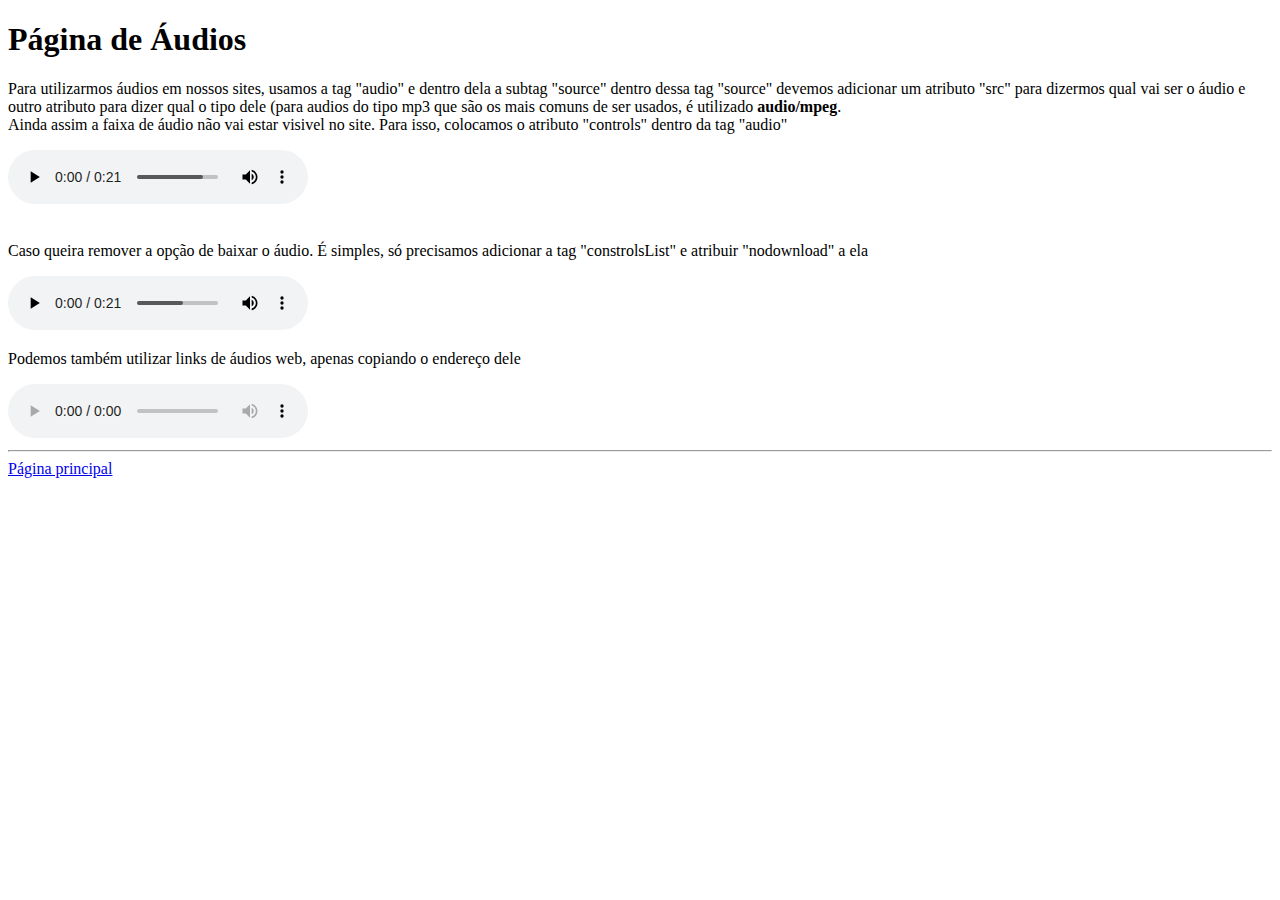
<file: audio.html>
<!DOCTYPE html>
<html lang="pt-br">

<head>
    <meta charset="UTF-8">
    <meta http-equiv="X-UA-Compatible" content="IE=edge">
    <meta name="viewport" content="width=device-width, initial-scale=1.0">
    <title>Audio</title>
</head>

<body>
    <h1>Página de Áudios</h1>
    <p>Para utilizarmos áudios em nossos sites, usamos a tag "audio" e dentro dela a subtag "source" dentro dessa tag
        "source" devemos adicionar um atributo "src" para dizermos qual vai ser o áudio e outro atributo para dizer qual
        o tipo dele (para audios do tipo mp3 que são os mais comuns de ser usados, é utilizado <b>audio/mpeg</b>.
        <br>Ainda assim a faixa de áudio não vai estar visivel no site. Para isso, colocamos o atributo "controls"
        dentro da tag "audio"
    </p>

    <audio controls>
        <source src="audio/passion_fruit_punch-rick_dickert_CLIP.mp3" type="audio/mpeg">
    </audio>
    <br><br>

    <p>Caso queira remover a opção de baixar o áudio. É simples, só precisamos adicionar a tag "constrolsList" e
        atribuir "nodownload" a ela</p>
    <audio controls controlsList="nodownload">
        <source src="audio/passion_fruit_punch-rick_dickert_CLIP.mp3" type="audio/mpeg">
    </audio>

    <p>Podemos também utilizar links de áudios web, apenas copiando o endereço dele</p>
    <audio controls>
        <source src="https://www.soundhelix.com/examples/mp3/SoundHelix-Song-1.mp3" type="audio/mpeg">
    </audio>

    <hr>
    <a href="index.html">Página principal</a>
</body>

</html>
</file>
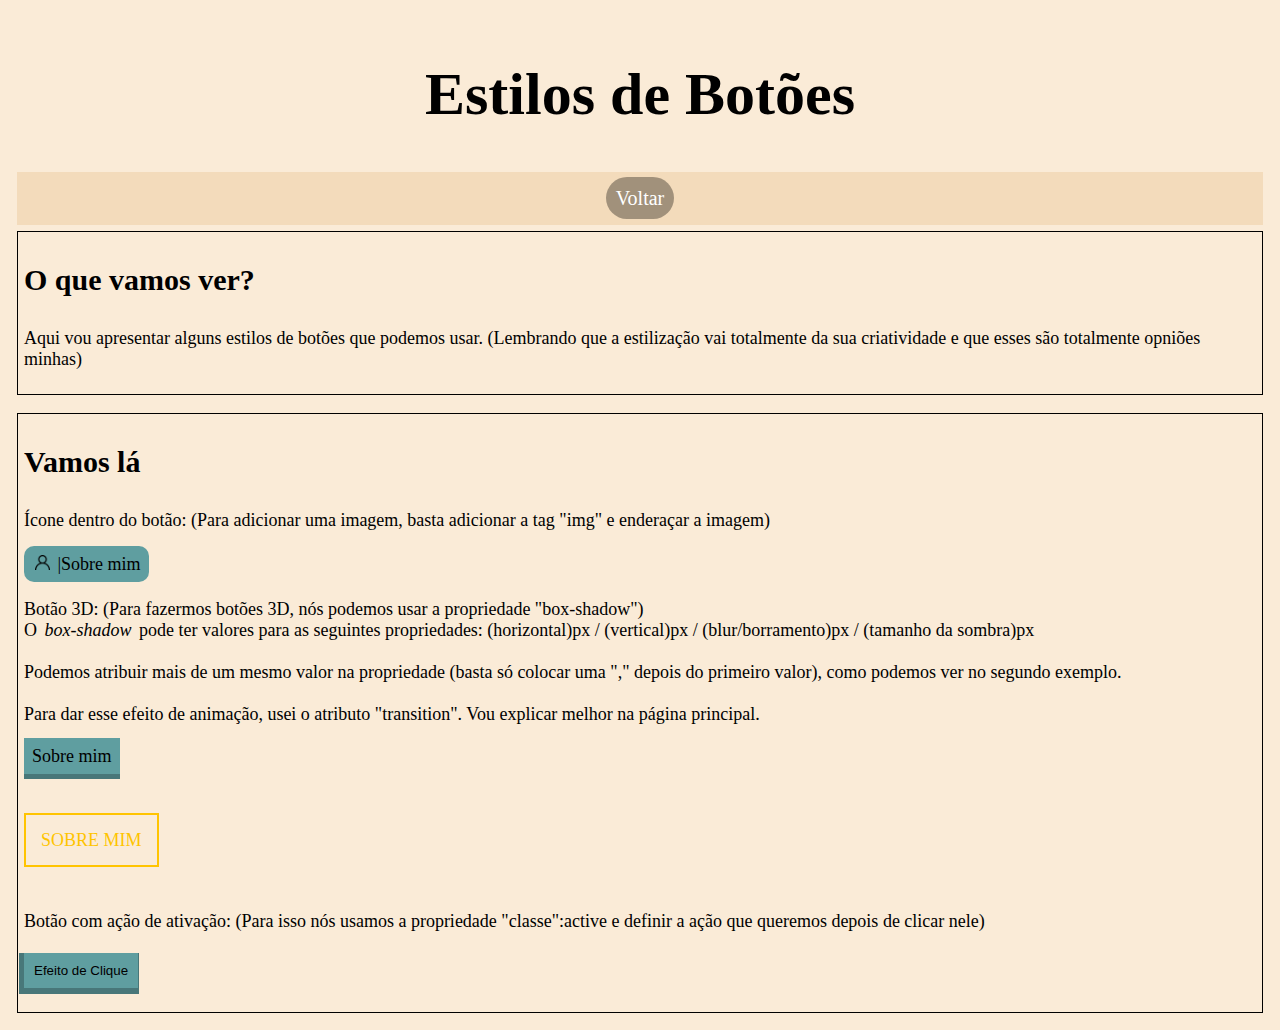
<file: botoes-styles.html>
<!DOCTYPE html>
<html lang="pt-br">

<head>
    <meta charset="UTF-8">
    <meta http-equiv="X-UA-Compatible" content="IE=edge">
    <meta name="viewport" content="width=device-width, initial-scale=1.0">
    <title>Estilos de Botões</title>
    <link rel="stylesheet" href="css/estilo-botoes.css">

</head>

<body>
    <!--TÍTULO-->
    <header>
        <h1 class="center">Estilos de Botões</h1>

        <!--NAVEGADOR-->
        <nav class="center">
            <a href="css.html" class="botao-comum">Voltar</a>
        </nav>
    </header>

    <!--CORPO-->
    <div>
        <article class="borda">
            <h2>O que vamos ver?</h2>
            <p>
                Aqui vou apresentar alguns estilos de botões que podemos usar. (Lembrando que a estilização vai
                totalmente da sua criatividade e que esses são totalmente opniões minhas)
            </p>
        </article>

        <br>

        <article class="borda">
            <h2>Vamos lá</h2>
            <p>
                Ícone dentro do botão: (Para adicionar uma imagem, basta adicionar a tag "img" e enderaçar a
                imagem)<br><br>

                <a href="sobre.html" class="botao_imagem">
                    <img src="imagens/user.png" width="15px" style="margin-bottom: -3px;"> |Sobre mim
                </a>

            </p>

            <p>
                Botão 3D: (Para fazermos botões 3D, nós podemos usar a propriedade "box-shadow")<br>
                O <i>box-shadow</i> pode ter valores para as seguintes propriedades: (horizontal)px / (vertical)px /
                (blur/borramento)px / (tamanho da sombra)px<br><br>

                Podemos atribuir mais de um mesmo valor na propriedade (basta só colocar uma "," depois do primeiro
                valor), como podemos ver no segundo exemplo. <br><br>

                Para dar esse efeito de animação, usei o atributo "transition". Vou explicar melhor na página principal.

                <br><br>

                <a href="sobre.html" class="botao_3d">Sobre mim</a>
                <br><br><br><br>
                <a href="sobre.html" class="botao_3d_2">Sobre mim</a>
            </p>

            <br>

            <p>
                Botão com ação de ativação: (Para isso nós usamos a propriedade "classe":active e definir a ação que
                queremos depois de clicar nele)<br><br>

                <button class="botao_active">Efeito de Clique</button>
            </p>

        </article>
    </div>

</body>

</html>
</file>
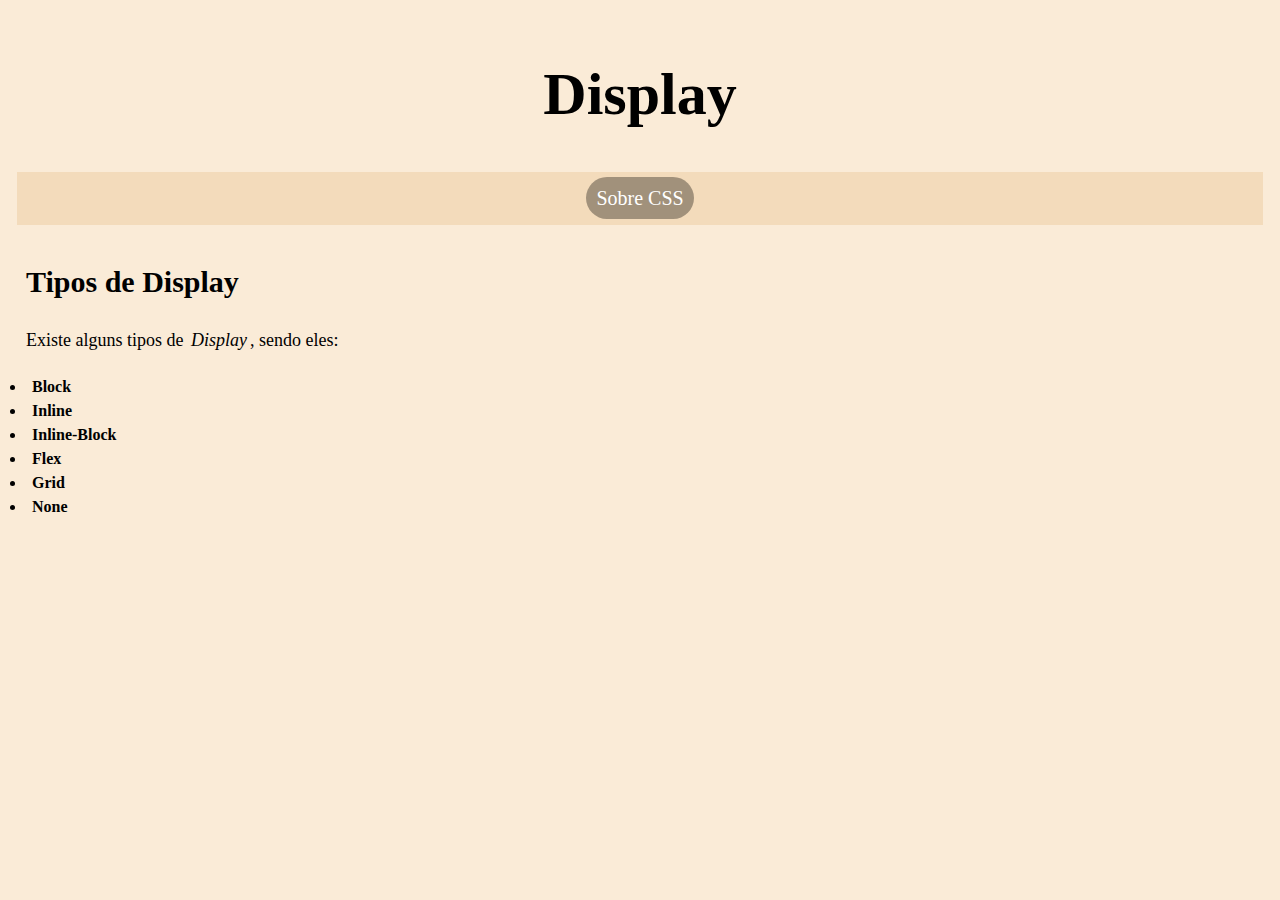
<file: display.html>
<!DOCTYPE html>
<html lang="pt-br">

<head>
    <meta charset="UTF-8">
    <meta http-equiv="X-UA-Compatible" content="IE=edge">
    <meta name="viewport" content="width=device-width, initial-scale=1.0">
    <title>Display</title>
    <link rel="stylesheet" href="css/display.css">

</head>

<body>
    <header>
        <h1 class="center">Display</h1>

        <nav class="nav">
            <a href="css.html" class="botao-comum">Sobre CSS</a>
        </nav>
    </header>

    <div>
        <article>
            <section>
                <h2>Tipos de Display</h2>
                <p>
                    Existe alguns tipos de <i>Display</i>, sendo eles:

                <ul>
                    <li><b>Block</b></li>
                    <li><b>Inline</b></li>
                    <li><b>Inline-Block</b></li>
                    <li><b>Flex</b></li>
                    <li><b>Grid</b></li>
                    <li><b>None</b></li>
                </ul>
                </p>
            </section>
        </article>
    </div>
</body>

</html>
</file>
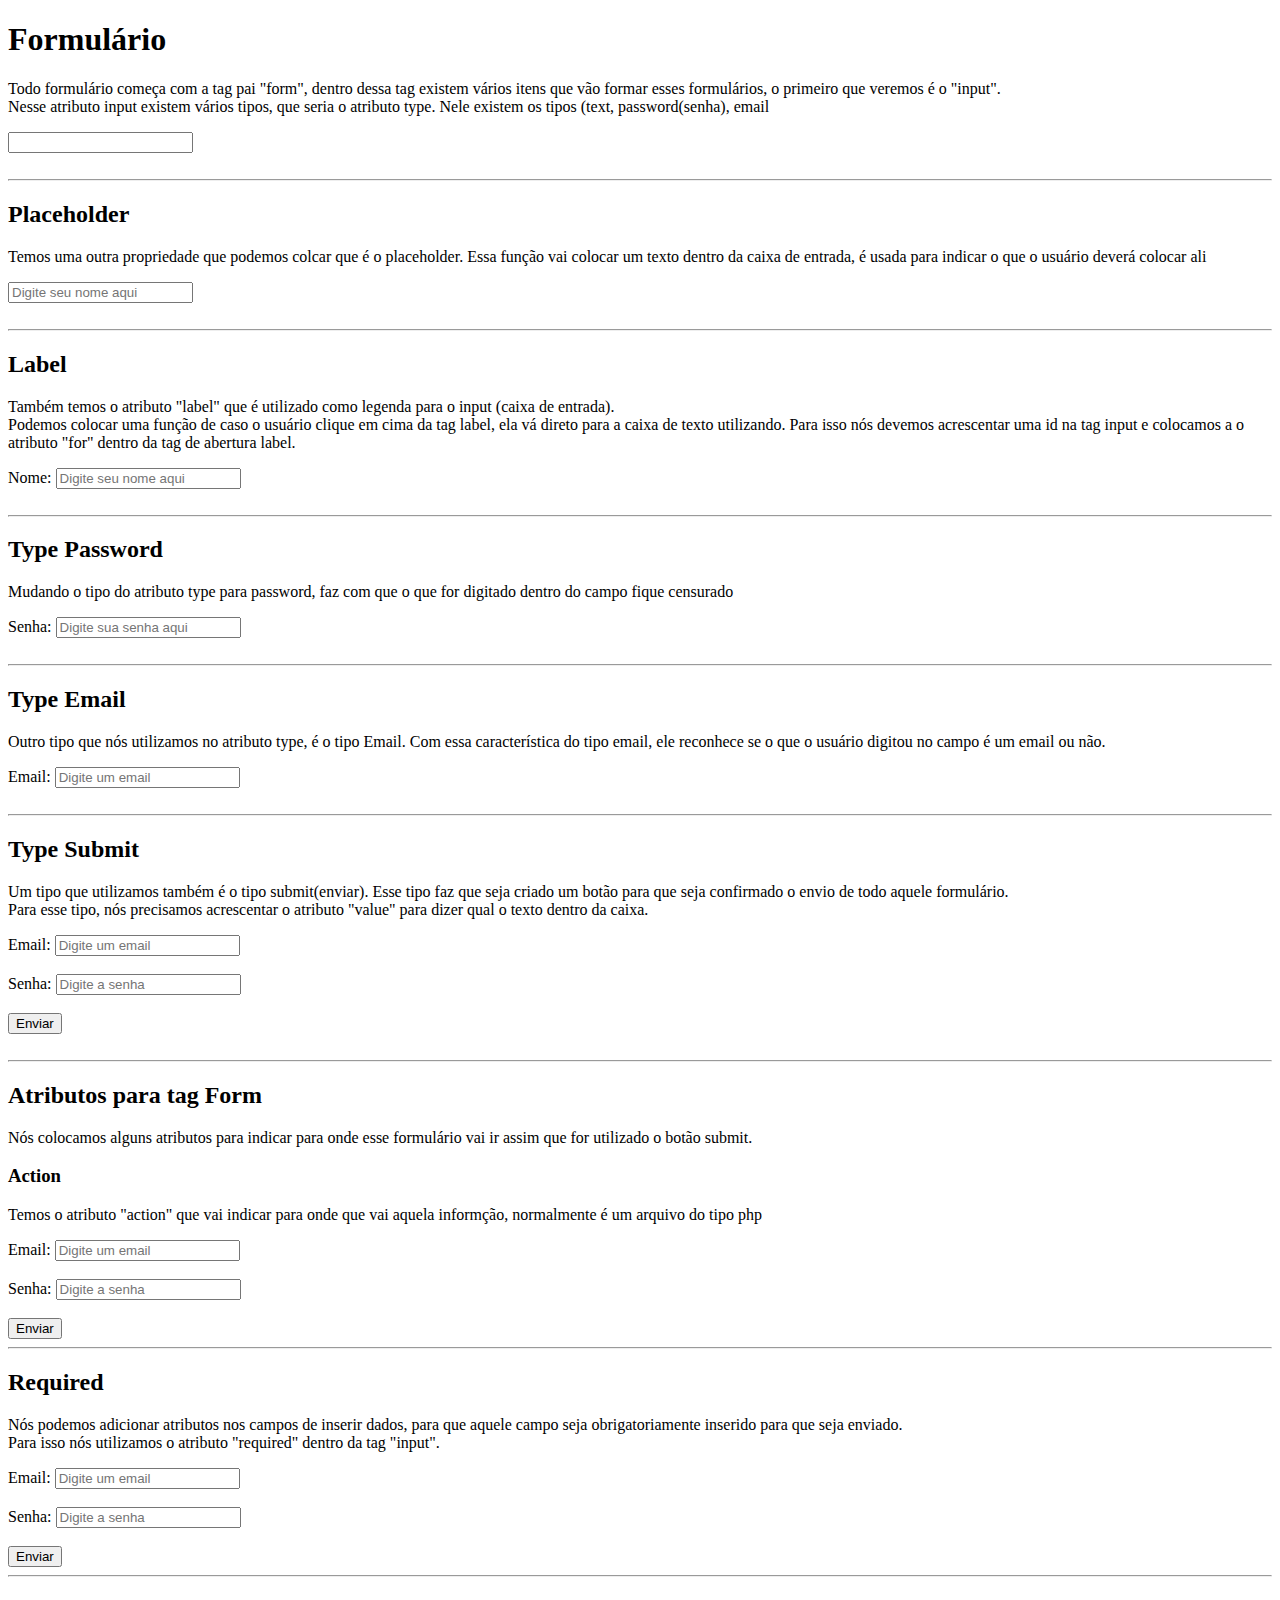
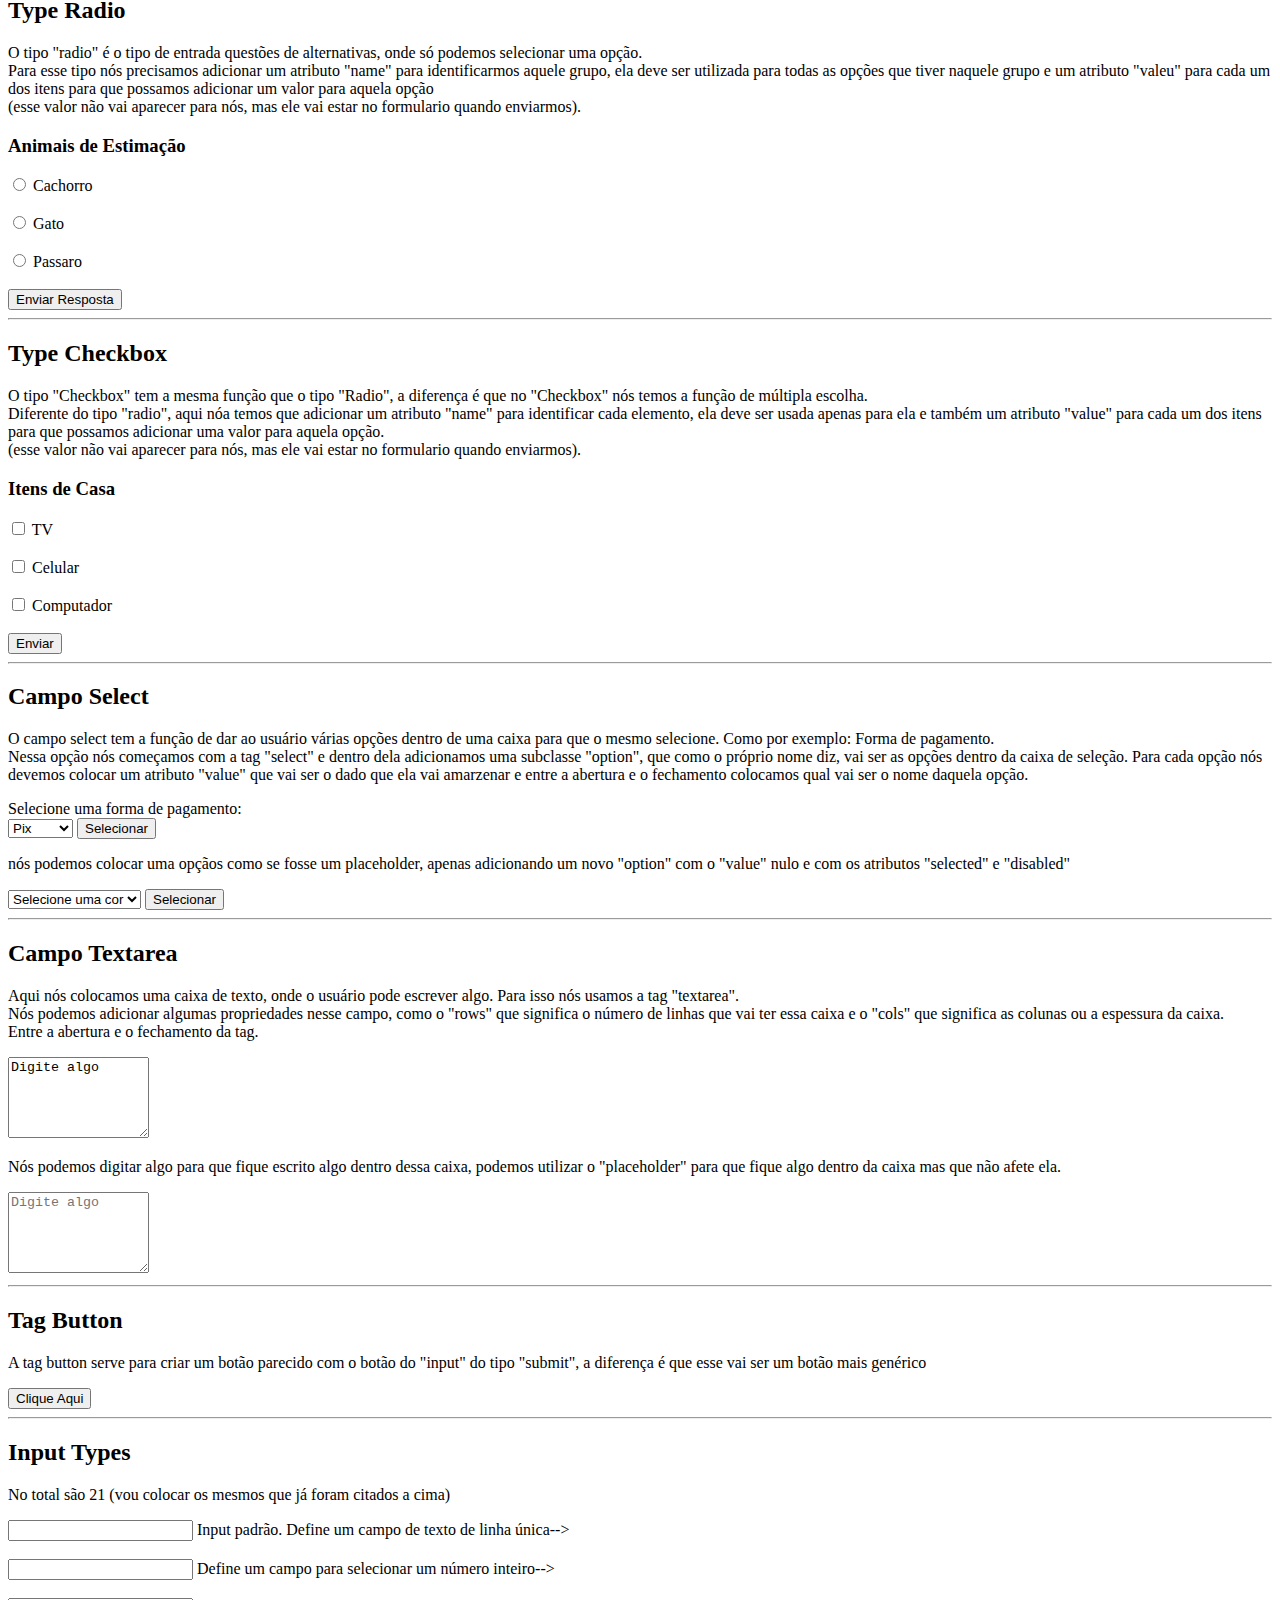
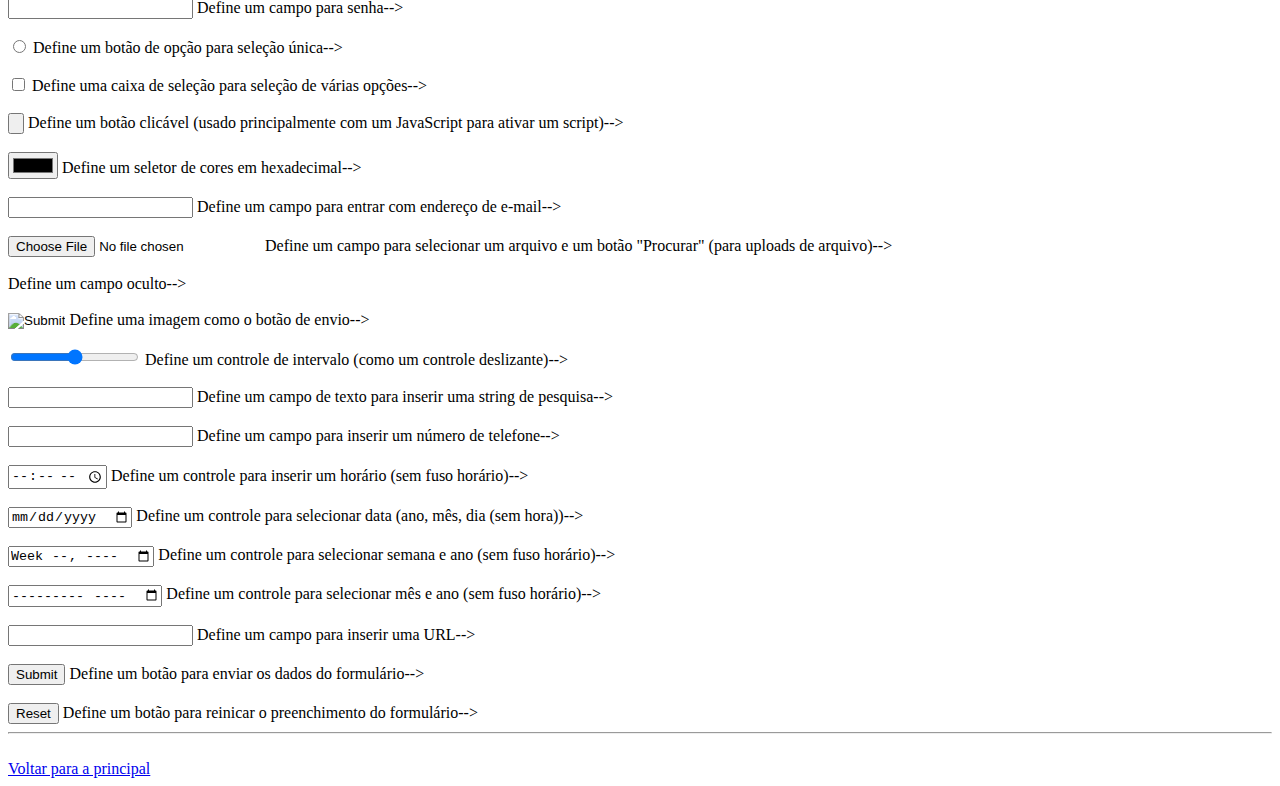
<file: formulario.html>
<!DOCTYPE html>
<html lang="pt-br">

<head>
    <meta charset="UTF-8">
    <meta http-equiv="X-UA-Compatible" content="IE=edge">
    <meta name="viewport" content="width=device-width, initial-scale=1.0">
    <title>Formulário</title>
</head>

<body>
    <h1>Formulário</h1>

    <p>Todo formulário começa com a tag pai "form", dentro dessa tag existem vários itens que vão formar esses
        formulários, o primeiro que veremos é o "input".<br>Nesse atributo input existem vários tipos, que seria o
        atributo type. Nele existem os tipos (text, password(senha), email </p>
    <form>
        <input type="text">
    </form><br>

    <hr>

    <h2>Placeholder</h2>
    <p>Temos uma outra propriedade que podemos colcar que é o placeholder. Essa função vai colocar um texto dentro da
        caixa de entrada, é usada para indicar o que o usuário deverá colocar ali</p>
    <form>
        <input type="text" placeholder="Digite seu nome aqui">
    </form><br>

    <hr>

    <h2>Label</h2>
    <p>Também temos o atributo "label" que é utilizado como legenda para o input (caixa de entrada).<br>Podemos colocar
        uma função de caso o usuário clique em cima da tag label, ela vá direto para a caixa de texto utilizando. Para
        isso nós devemos acrescentar uma id na tag input e colocamos a o atributo "for" dentro da tag de abertura label.
    </p>
    <form>
        <label for="nome">Nome:</label>
        <input type="text" placeholder="Digite seu nome aqui" id="nome">
    </form><br>

    <hr>

    <h2>Type Password</h2>
    <p>Mudando o tipo do atributo type para password, faz com que o que for digitado dentro do campo fique censurado</p>
    <form>
        <label for="senha">Senha:</label>
        <input type="password" id="senha" placeholder="Digite sua senha aqui">
    </form><br>

    <hr>

    <h2>Type Email</h2>
    <p>Outro tipo que nós utilizamos no atributo type, é o tipo Email. Com essa característica do tipo email, ele
        reconhece se o que o usuário digitou no campo é um email ou não.</p>
    <form>
        <label for="email">Email:</label>
        <input type="email" id="email" placeholder="Digite um email">
    </form><br>

    <hr>

    <h2>Type Submit</h2>
    <p>Um tipo que utilizamos também é o tipo submit(enviar). Esse tipo faz que seja criado um botão para que seja
        confirmado o envio de todo aquele formulário.<br>Para esse tipo, nós precisamos acrescentar o atributo "value"
        para dizer qual o texto dentro da caixa.
    </p>
    <form>
        <label for="email_2">Email:</label>
        <input type="email" id="email_2" placeholder="Digite um email"><br><br>

        <label for="senha_2">Senha:</label>
        <input type="password" id="senha_2" placeholder="Digite a senha"><br><br>
        <input type="submit" value="Enviar">
    </form>
    <br>
    <hr>

    <h2>Atributos para tag Form</h2>
    <p>Nós colocamos alguns atributos para indicar para onde esse formulário vai ir assim que for utilizado o botão
        submit.<br></p>

    <h3>Action</h3>
    <p>Temos o atributo "action" que vai indicar para onde que vai aquela informção, normalmente é um arquivo do tipo
        php</p>

    <form action="arquivo.php">
        <label for="email_2">Email:</label>
        <input type="email" id="email_2" placeholder="Digite um email"><br><br>

        <label for="senha_2">Senha:</label>
        <input type="password" id="senha_2" placeholder="Digite a senha"><br><br>
        <input type="submit" value="Enviar">
    </form>
    <hr>
    <!--CAMPOS REQUIRED-->
    <h2>Required</h2>
    <p>Nós podemos adicionar atributos nos campos de inserir dados, para que aquele campo seja obrigatoriamente inserido
        para que seja enviado.<br>Para isso nós utilizamos o atributo "required" dentro da tag "input".</p>

    <form action="arquivo.php">
        <label for="email_required">Email:</label>
        <input type="email" id="email_required" placeholder="Digite um email" required><br><br>

        <label for="senha_required">Senha:</label>
        <input type="password" id="senha_required" placeholder="Digite a senha" required><br><br>
        <input type="submit" value="Enviar">
    </form>

    <hr>
    <!--RADIO-->
    <h2>Type Radio</h2>
    <p>O tipo "radio" é o tipo de entrada questões de alternativas, onde só podemos selecionar uma opção.<br>Para esse
        tipo nós precisamos adicionar um atributo "name" para identificarmos aquele grupo, ela deve ser utilizada para
        todas as opções que tiver naquele grupo e um atributo "valeu" para cada um dos itens para que possamos adicionar
        um valor para aquela opção<br>(esse valor não vai aparecer para nós, mas ele vai estar no formulario quando
        enviarmos).</p>

    <h3>Animais de Estimação</h3>
    <form action="">
        <input type="radio" name="animal" id="dog" value="Cachorro">
        <label for="dog">Cachorro</label>
        <br><br>
        <input type="radio" name="animal" id="cat" value="Gato">
        <label for="cat">Gato</label>
        <br><br>
        <input type="radio" name="animal" id="bird" value="Passaro">
        <label for="bird">Passaro</label>
        <br><br>
        <input type="submit" value="Enviar Resposta">
    </form>

    <hr>
    <!--CHECKBOX-->
    <h2>Type Checkbox</h2>
    <p>O tipo "Checkbox" tem a mesma função que o tipo "Radio", a diferença é que no "Checkbox" nós temos a função de
        múltipla escolha.<br>Diferente do tipo "radio", aqui nóa temos que adicionar um atributo "name" para identificar
        cada elemento, ela deve ser usada apenas para ela e também um atributo "value" para cada um dos itens para que
        possamos adicionar uma valor para aquela opção. <br>(esse valor não vai aparecer para nós, mas ele vai estar no
        formulario quando
        enviarmos).</p>

    <h3>Itens de Casa</h3>
    <form action="">
        <input type="checkbox" id="item1" name="item1" value="TV">
        <label for="item1">TV</label><br><br>

        <input type="checkbox" id="item2" name="item2" value="Celular">
        <label for="item2">Celular</label><br><br>

        <input type="checkbox" id="item3" name="item3" value="Computador">
        <label for="item3">Computador</label><br><br>

        <input type="submit" value="Enviar">
    </form>
    <hr>

    <!--CAMPO SELECT-->
    <h2>Campo Select</h2>
    <p>O campo select tem a função de dar ao usuário várias opções dentro de uma caixa para que o mesmo selecione. Como
        por exemplo: Forma de pagamento.<br>Nessa opção nós começamos com a tag "select" e dentro dela adicionamos uma
        subclasse "option", que como o próprio nome diz, vai ser as opções dentro da caixa de seleção. Para cada opção
        nós devemos colocar um atributo "value" que vai ser o dado que ela vai amarzenar e entre a abertura e o
        fechamento colocamos qual vai ser o nome daquela opção.</p>

    <label for="formas_pagamento">Selecione uma forma de pagamento:</label><br>
    <select name="formas_pagamento" id="formas_pagamento">
        <option value="Pix">Pix</option>
        <option value="credito">Crédito</option>
        <option value="debito">Débito</option>
    </select>
    <input type="submit" value="Selecionar" for="formas_pagamento">
    <br>

    <p>nós podemos colocar uma opçãos como se fosse um placeholder, apenas adicionando um novo "option" com o "value"
        nulo e com os atributos "selected" e "disabled"</p>
    <select name="cor" id="cores">
        <option selected disabled value="">Selecione uma cor</option>
        <option value="red">Vermelho</option>
        <option value="blue">Azul</option>
        <option value="yellow">Amarelo</option>
    </select>
    <input type="submit" value="Selecionar" for="cor">
    <hr>

    <!--CAMPO TEXTAREA-->
    <h2>Campo Textarea</h2>
    <p>Aqui nós colocamos uma caixa de texto, onde o usuário pode escrever algo. Para isso nós usamos a tag
        "textarea".<br>Nós podemos adicionar algumas propriedades nesse campo, como o "rows" que significa o número de
        linhas que vai ter essa caixa e o "cols" que significa as colunas ou a espessura da caixa.<br>Entre a abertura e
        o fechamento da tag.</p>

    <textarea name="" id="" rows="5" cols="15">Digite algo</textarea>
    <br>
    <p>Nós podemos digitar algo para que fique escrito algo dentro dessa caixa, podemos utilizar o
        "placeholder" para que fique algo dentro da caixa mas que não afete ela.</p>
    <textarea name="" id="" cols="15" rows="5" placeholder="Digite algo"></textarea>
    <hr>

    <!--TAG BUTTON-->
    <h2>Tag Button</h2>
    <p>A tag button serve para criar um botão parecido com o botão do "input" do tipo "submit", a diferença é que esse
        vai ser um botão mais genérico</p>

    <button>Clique Aqui</button>
    <HR>
    </HR>

    <!--TODOS OS TIPOS DE INPUT-->
    <H2>Input Types</H2>
    <p>No total são 21 (vou colocar os mesmos que já foram citados a cima)</p>
    <input type="text"> Input padrão. Define um campo de texto de linha única-->
    <br><br>
    <input type="number"> Define um campo para selecionar um número inteiro-->
    <br><br>
    <input type="password"> Define um campo para senha-->
    <br><br>
    <input type="radio"> Define um botão de opção para seleção única-->
    <br><br>
    <input type="checkbox"> Define uma caixa de seleção para seleção de várias opções-->
    <br><br>
    <input type="button"> Define um botão clicável (usado principalmente com um JavaScript para ativar um script)-->
    <br><br>
    <input type="color"> Define um seletor de cores em hexadecimal-->
    <br><br>
    <input type="email"> Define um campo para entrar com endereço de e-mail-->
    <br><br>
    <input type="file">
    Define um campo para selecionar um arquivo e um botão "Procurar" (para uploads de arquivo)-->
    <br><br>
    <input type="hidden"> Define um campo oculto-->
    <br><br>
    <input type="image"> Define uma imagem como o botão de envio-->
    <br><br>
    <input type="range"> Define um controle de intervalo (como um controle deslizante)-->
    <br><br>
    <input type="search"> Define um campo de texto para inserir uma string de pesquisa-->
    <br><br>
    <input type="tel"> Define um campo para inserir um número de telefone-->
    <br><br>
    <input type="time"> Define um controle para inserir um horário (sem fuso horário)-->
    <br><br>
    <input type="date"> Define um controle para selecionar data (ano, mês, dia (sem hora))-->
    <br><br>
    <input type="week"> Define um controle para selecionar semana e ano (sem fuso horário)-->
    <br><br>
    <input type="month"> Define um controle para selecionar mês e ano (sem fuso horário)-->
    <br><br>
    <input type="url"> Define um campo para inserir uma URL-->
    <br><br>
    <input type="submit"> Define um botão para enviar os dados do formulário-->
    <br><br>
    <input type="reset"> Define um botão para reinicar o preenchimento do formulário-->

    <hr><br>
    <a href="index.html">Voltar para a principal</a>

</body>

</html>
</file>
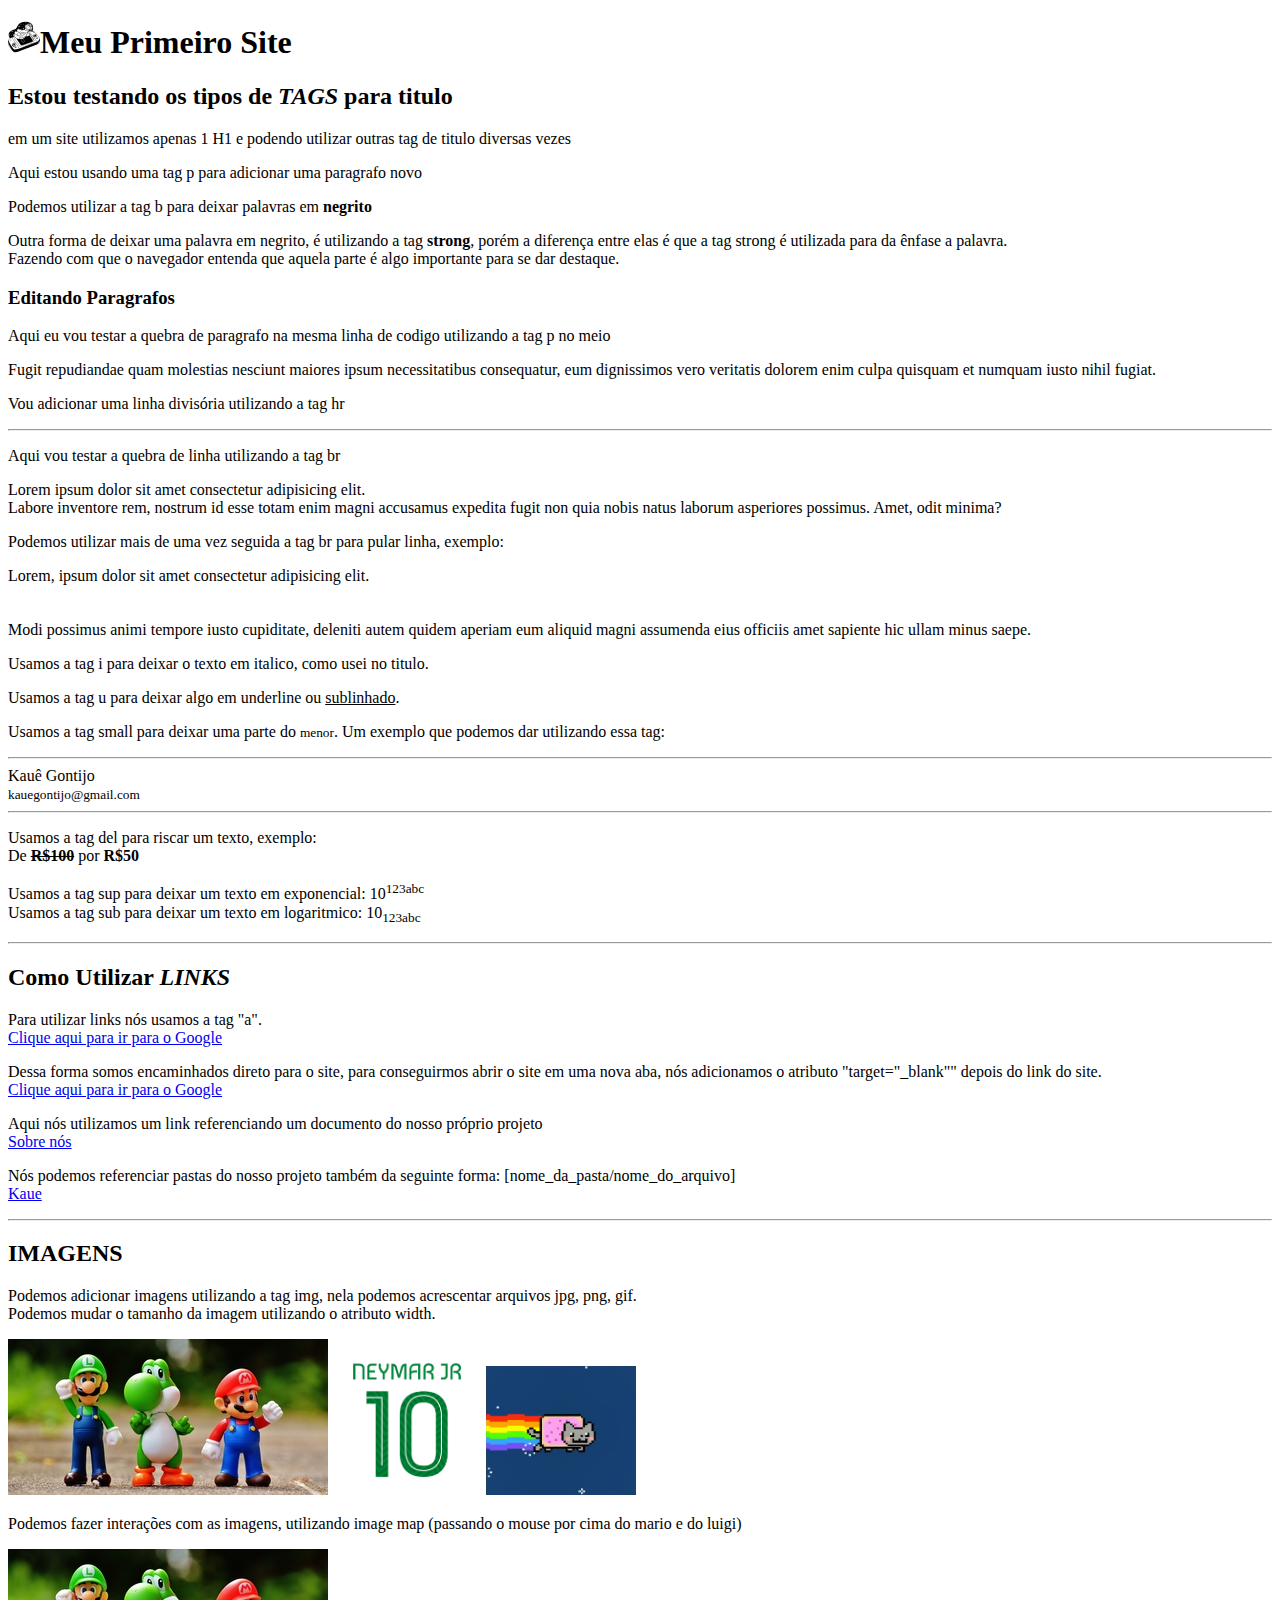
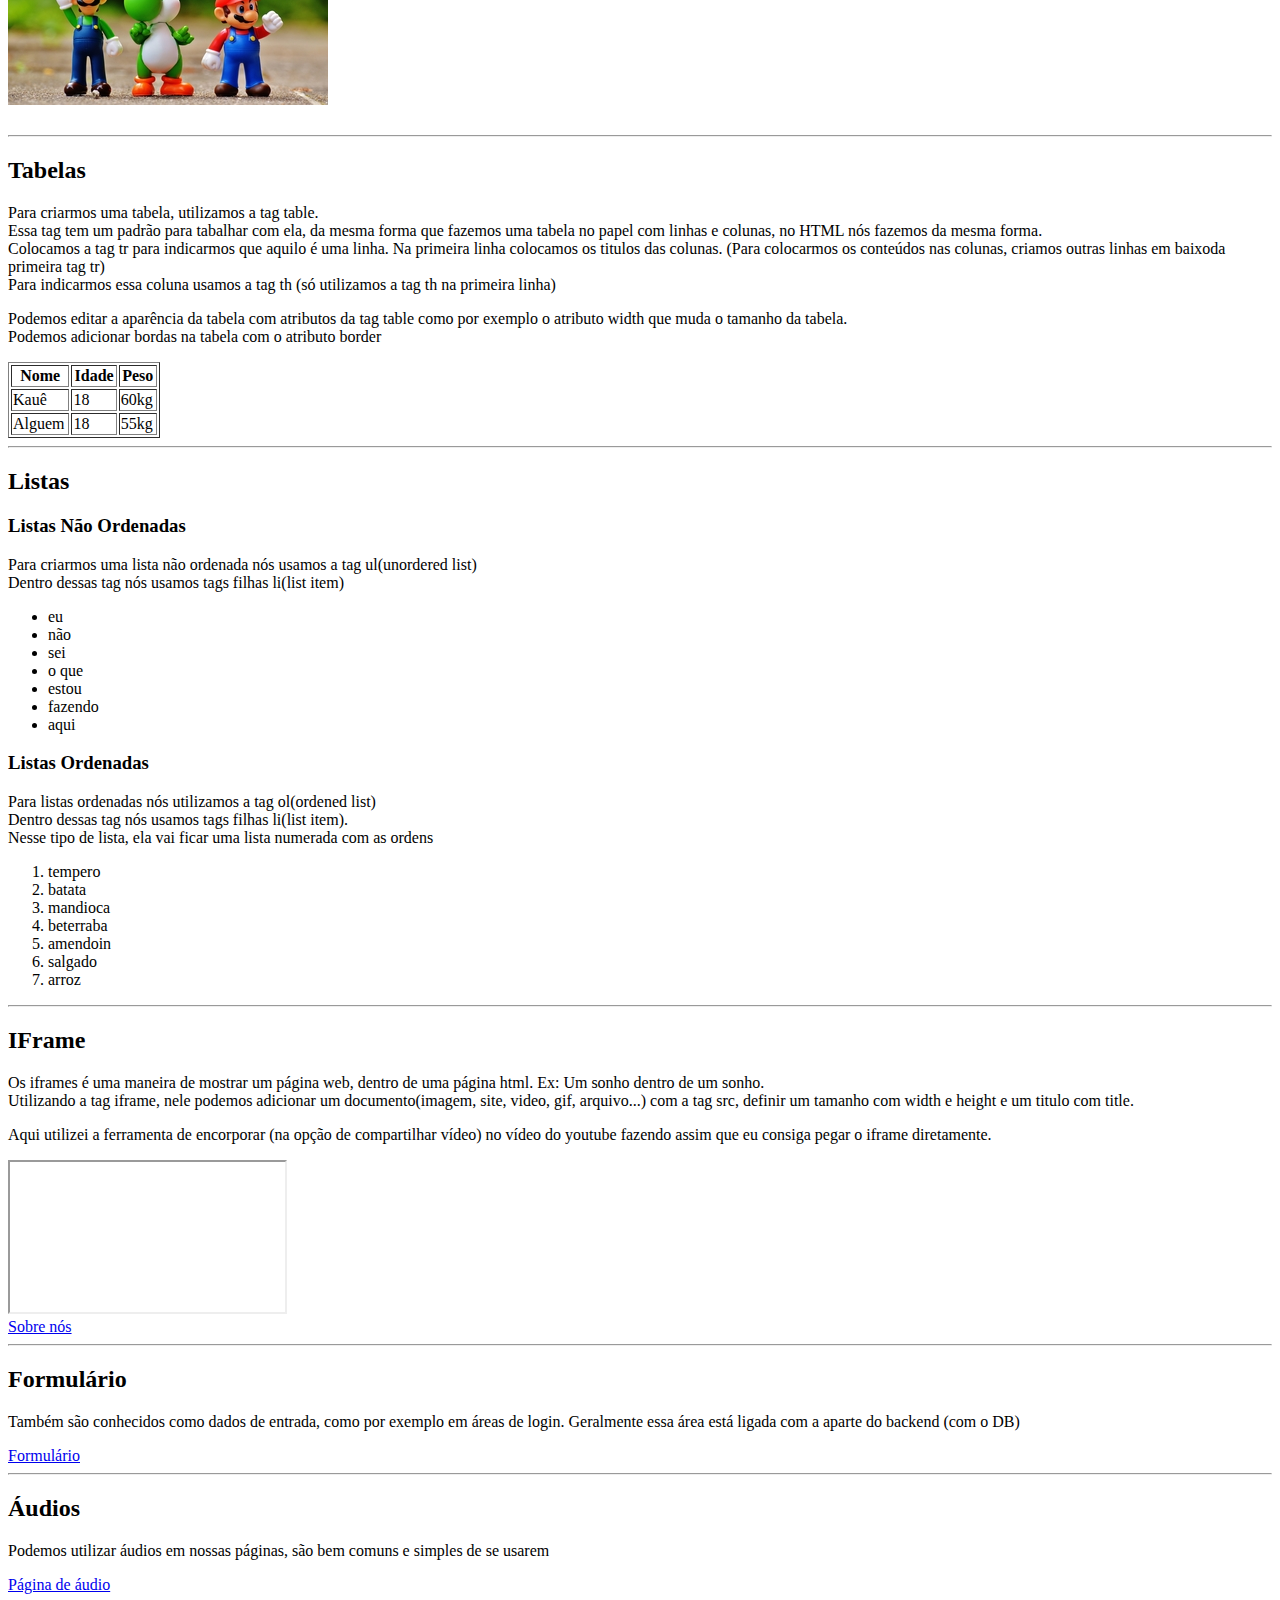
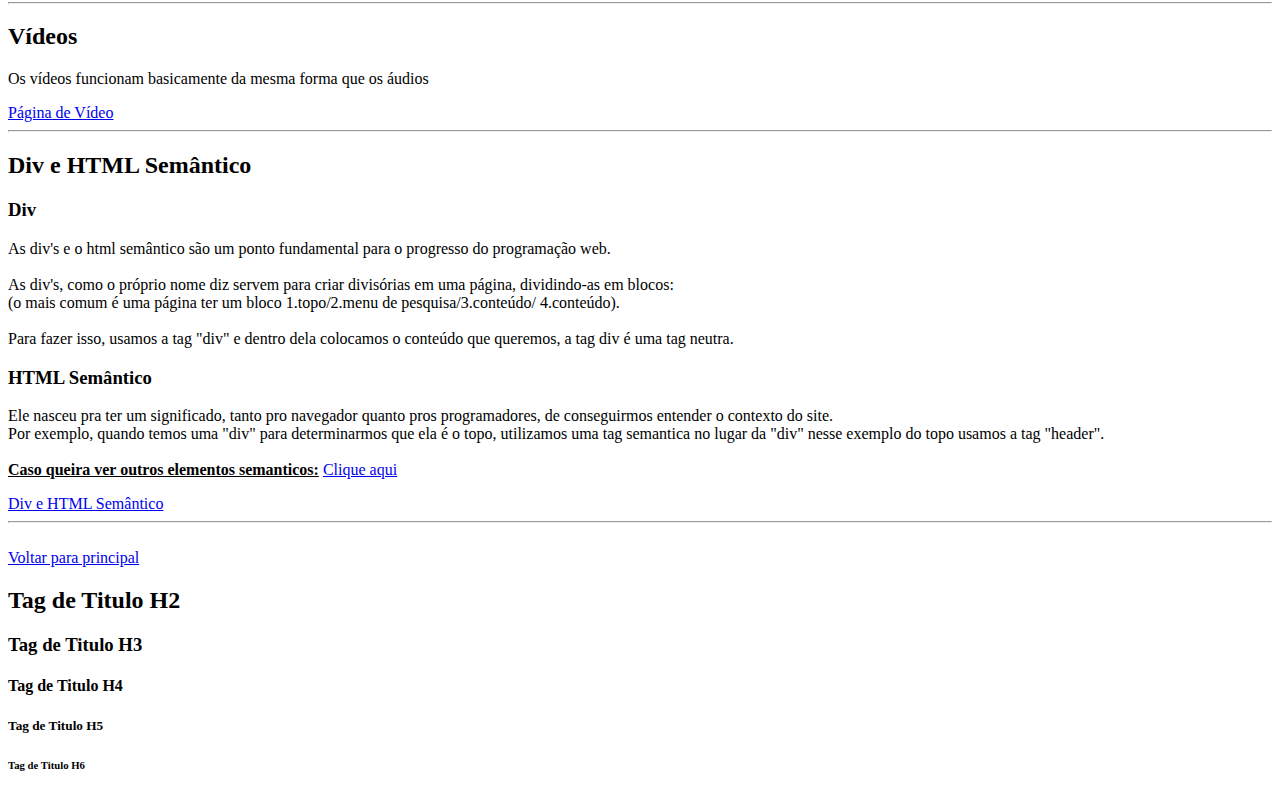
<file: html.html>
<!DOCTYPE html>
<html lang="pt-br">

<head>
    <meta charset="UTF-8">
    <meta http-equiv="X-UA-Compatible" content="IE=edge">
    <meta name="viewport" content="width=device-width, initial-scale=1.0">
    <meta name="description" content="Esse é o meu primeiro site!">
    <meta name="keywords" content="programacao,programação,html,css,javascript">
    <meta name="author" content="Kauê Gontijo">
    <title>Aqui vai o título da pagína</title>
</head>

<body>
    <!--TITULO E EDIÇÃO DE TEXTO-->
    <h1><img src="imagens/videogame.png">Meu Primeiro Site</h1>
    <h2>Estou testando os tipos de <i>TAGS</i> para titulo</h2>
    <p>em um site utilizamos apenas 1 H1 e podendo utilizar outras tag de titulo diversas vezes</p>
    <p>Aqui estou usando uma tag p para adicionar uma paragrafo novo</p>
    <p>Podemos utilizar a tag b para deixar palavras em <b>negrito</b></p>
    <p>Outra forma de deixar uma palavra em negrito, é utilizando a tag <strong>strong</strong>, porém a diferença entre
        elas é que a tag strong é utilizada para da ênfase a palavra.<br>Fazendo com que o navegador entenda que aquela
        parte é algo importante para se dar destaque.</p>

    <h3>Editando Paragrafos</h3>
    <p>Aqui eu vou testar a quebra de paragrafo na mesma linha de codigo utilizando a tag p no meio
    <p></p>Fugit repudiandae quam molestias nesciunt maiores ipsum necessitatibus consequatur, eum dignissimos vero
    veritatis dolorem enim culpa quisquam et numquam iusto nihil fugiat.</p>

    <p>Vou adicionar uma linha divisória utilizando a tag hr</p>
    <hr>
    <p>Aqui vou testar a quebra de linha utilizando a tag br</p>
    <p>Lorem ipsum dolor sit amet consectetur adipisicing elit.<br>Labore inventore rem, nostrum id esse totam enim
        magni accusamus expedita fugit non quia nobis natus laborum asperiores possimus. Amet, odit minima?</p>
    <p>Podemos utilizar mais de uma vez seguida a tag br para pular linha, exemplo:</p>
    <p>Lorem, ipsum dolor sit amet consectetur adipisicing elit.<br><br><br> Modi possimus animi tempore iusto
        cupiditate, deleniti autem quidem aperiam eum aliquid magni assumenda eius officiis amet sapiente hic ullam
        minus saepe.</p>
    <p>Usamos a tag i para deixar o texto em italico, como usei no titulo.</p>
    <p>Usamos a tag u para deixar algo em underline ou <u>sublinhado</u>.</p>
    <p>Usamos a tag small para deixar uma parte do <small>menor</small>. Um exemplo que podemos dar utilizando essa tag:
    </p>
    <hr> Kauê Gontijo <br>
    <small>kauegontijo@gmail.com</small>
    <hr>

    <p>Usamos a tag del para riscar um texto, exemplo: <br>De <b><del>R$100</del></b> por <b>R$50</b></p>
    <p>Usamos a tag sup para deixar um texto em exponencial: 10<sup>123abc</sup>
        <br>Usamos a tag sub para deixar um texto em logaritmico: 10<sub>123abc</sub>
    </p>
    <hr>

    <!--LINKS-->
    <h2>Como Utilizar <i>LINKS</i></h2>

    <!--ISSO É CHAMADO DE LINK ABSOLUTO-->
    <p>Para utilizar links nós usamos a tag "a".<br><a href="https://www.google.com.br/">Clique aqui para ir para o
            Google</a></p>

    <p>Dessa forma somos encaminhados direto para o site, para conseguirmos abrir o site em uma nova aba, nós
        adicionamos o atributo "target="_blank"" depois do link do site.<br><a href="https://www.google.com.br/"
            target="_blank">Clique aqui para ir para o Google</a></p>

    <!--ISSO É CHAMADO DE LINK RELATIVO-->
    <p>Aqui nós utilizamos um link referenciando um documento do nosso próprio projeto<br><a href="sobre.html">Sobre
            nós</a></p>

    <p>Nós podemos referenciar pastas do nosso projeto também da seguinte forma: [nome_da_pasta/nome_do_arquivo]<br><a
            href="equipe/kaue.html">Kaue</a></p>
    <hr>

    <!--IMAGENS-->
    <h2>IMAGENS</h2>
    <p>Podemos adicionar imagens utilizando a tag img, nela podemos acrescentar arquivos jpg, png, gif.<br>Podemos mudar
        o tamanho da imagem utilizando o atributo width.</p>
    <img src="imagens/mario.jpg"
        alt="foto de brinquedos do mário, na esquerda o luigi, no meio o yoshi e na direita o mário">
    <img src="imagens/neymar.png" width="150" alt="Jogador neymar">
    <img src="imagens/nyan-cat-1.gif" width="150" alt="gif de um gato vomitando arco-iris">
    <br>
    <p>Podemos fazer interações com as imagens, utilizando image map (passando o mouse por cima do mario e do luigi)</p>
    <img src="imagens/mario.jpg" usemap="#image-map">
    <map name="image-map">
        <area target="_blank" alt="luigi" title="luigi" href="https://www.facebook.com/" coords="56,151,107,12"
            shape="rect">
        <area target="_blank" alt="mario" title="mario" href="https://www.google.com.br/"
            coords="206,61,213,151,258,145,251,46,243,31,215,37" shape="poly">
    </map>

    <br><br>
    <hr>

    <!--TABELAS-->
    <h2>Tabelas</h2>
    <p>Para criarmos uma tabela, utilizamos a tag table.<br>Essa tag tem um padrão para tabalhar com ela, da mesma forma
        que fazemos uma tabela no papel com linhas e colunas, no HTML nós fazemos da mesma forma. <br>Colocamos a tag tr
        para
        indicarmos que aquilo é uma linha. Na primeira linha colocamos os titulos das colunas. (Para colocarmos os
        conteúdos nas colunas, criamos outras linhas em baixoda primeira tag tr)<br>Para indicarmos essa coluna usamos a
        tag th (só utilizamos a tag th na primeira linha)</p>
    <p>Podemos editar a aparência da tabela com atributos da tag table como por exemplo o atributo width que muda o
        tamanho da tabela.<br>Podemos adicionar bordas na tabela com o atributo border</p>

    <table width="12%" border="1">
        <!--tr para criar a linha e th para colocar os titulos-->
        <tr>
            <th>Nome</th>
            <th>Idade</th>
            <th>Peso</th>
        </tr>
        <!--tr para criar a linha e td(table data) para colocar o dado daquela linha -->
        <tr>
            <td>Kauê</td>
            <td>18</td>
            <td>60kg</td>
        </tr>
        <tr>
            <td>Alguem</td>
            <td>18</td>
            <td>55kg</td>
        </tr>
    </table>

    <hr>
    <!--LISTAS-->
    <h2>Listas</h2>
    <h3>Listas Não Ordenadas</h3>
    <p>Para criarmos uma lista não ordenada nós usamos a tag ul(unordered list)<br>Dentro dessas tag nós usamos tags
        filhas li(list item)</p>

    <ul>
        <li>eu</li>
        <li>não</li>
        <li>sei</li>
        <li>o que</li>
        <li>estou</li>
        <li>fazendo</li>
        <li>aqui</li>
    </ul>

    <h3>Listas Ordenadas</h3>
    <p>Para listas ordenadas nós utilizamos a tag ol(ordened list)<br>Dentro dessas tag nós usamos tags filhas li(list
        item).<br>Nesse tipo de lista, ela vai ficar uma lista numerada com as ordens</p>
    <ol>
        <li>tempero</li>
        <li>batata</li>
        <li>mandioca</li>
        <li>beterraba</li>
        <li>amendoin</li>
        <li>salgado</li>
        <li>arroz</li>
    </ol>

    <hr>
    <!--IFRAMES-->
    <h2>IFrame</h2>
    <p>Os iframes é uma maneira de mostrar um página web, dentro de uma página html. Ex: Um sonho dentro de um
        sonho.<br>Utilizando a tag iframe, nele podemos adicionar um documento(imagem, site, video, gif, arquivo...) com
        a tag src, definir um tamanho com width e height e um titulo com title.
    <p>Aqui utilizei a ferramenta de
        encorporar (na opção de compartilhar vídeo) no vídeo do youtube fazendo assim que eu consiga pegar o iframe
        diretamente.</p>

    <iframe width="275" src="https://www.youtube.com/embed/448sdzWsnMs" title="YouTube video player" frameborder="5"
        allow="accelerometer; autoplay; clipboard-write; encrypted-media; gyroscope; picture-in-picture"
        allowfullscreen></iframe>
    <br>
    <a href="sobre.html" target="meu-iframe">Sobre nós</a>
    <br>
    <hr>

    <!--FORMULARIOS-->
    <h2>Formulário</h2>
    <p>Também são conhecidos como dados de entrada, como por exemplo em áreas de login. Geralmente essa área está ligada
        com a aparte do backend (com o DB) </p>
    <a href="formulario.html">Formulário</a>
    <hr>

    <!--AUDIOS-->
    <h2>Áudios</h2>
    <p>Podemos utilizar áudios em nossas páginas, são bem comuns e simples de se usarem</p>
    <a href="audio.html">Página de áudio</a>
    <hr>

    <!--VIDEOS-->
    <h2>Vídeos</h2>
    <p>Os vídeos funcionam basicamente da mesma forma que os áudios</p>
    <a href="video.html">Página de Vídeo</a>
    <hr>

    <!--DIV E HTML SEMANTICO-->
    <h2>Div e HTML Semântico</h2>
    <h3>Div</h3>
    <p>As div's e o html semântico são um ponto fundamental para o progresso do programação web.<br><br>As div's, como o
        próprio nome diz servem para criar divisórias em uma página, dividindo-as em blocos: <br>(o mais comum é uma página
        ter um bloco 1.topo/2.menu de pesquisa/3.conteúdo/ 4.conteúdo).<br><br> Para fazer isso, usamos a tag "div" e dentro
        dela colocamos o conteúdo que queremos, a tag div é uma tag neutra.</p>

    <h3>HTML Semântico</h3>
    <p>Ele nasceu pra ter um significado, tanto pro navegador quanto pros programadores, de conseguirmos entender o contexto do site. <br>Por exemplo, quando temos uma "div" para determinarmos que ela é o topo, utilizamos uma tag semantica no lugar da "div" nesse exemplo do topo usamos a tag "header".<br><br><b><u>Caso queira ver outros elementos semanticos:</b></u> <a href="https://www.w3schools.com/html/html5_semantic_elements.asp" target="_blank">Clique aqui</a></p>
    
    <a href="semantico.html">Div e HTML Semântico</a>
    <hr><br>

    <a href="index.html">Voltar para principal</a>

    <h2>Tag de Titulo H2</h2>
    <h3>Tag de Titulo H3</h3>
    <h4>Tag de Titulo H4</h4>
    <h5>Tag de Titulo H5</h5>
    <h6>Tag de Titulo H6</h6>

</body>

</html>
</file>
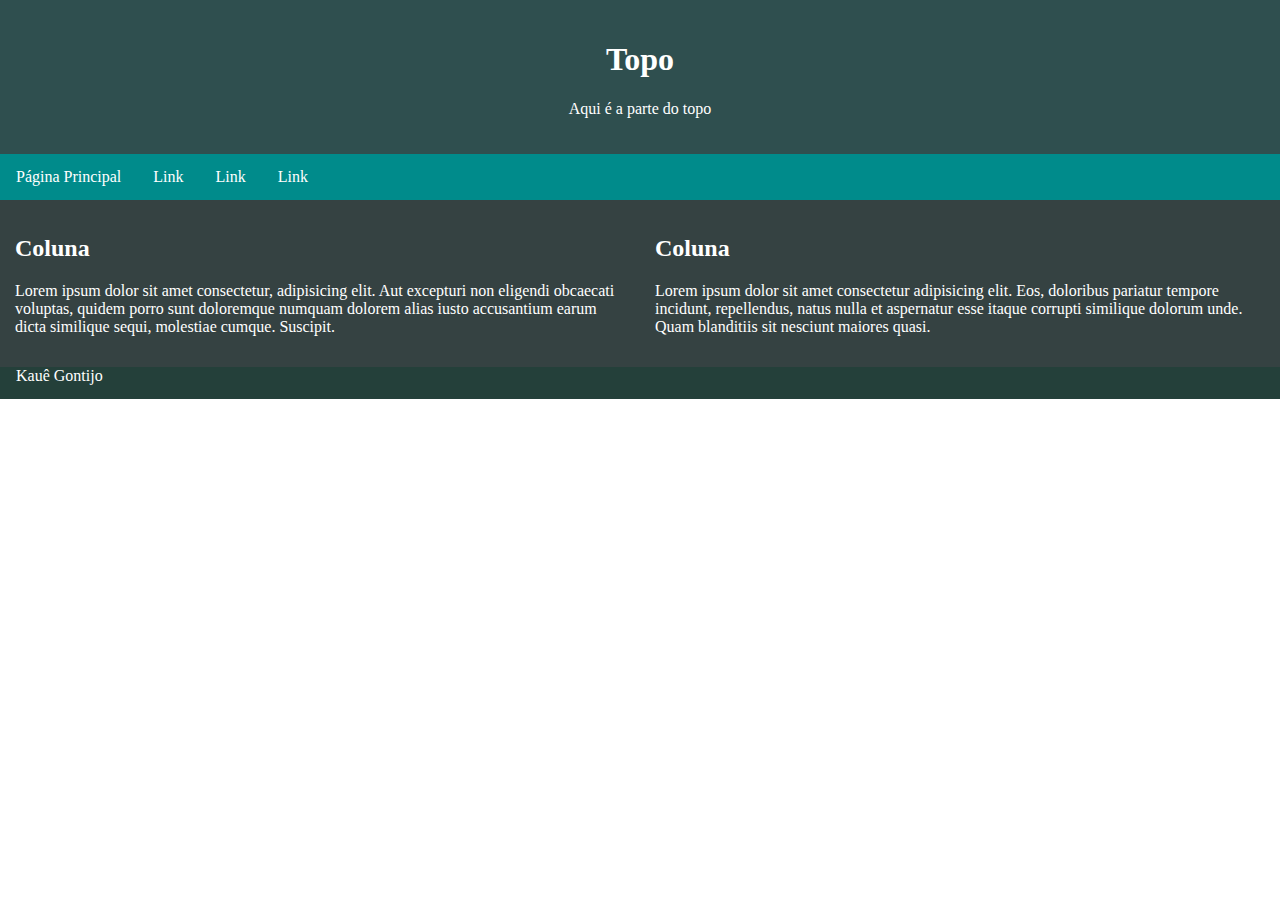
<file: semantico.html>
<!DOCTYPE html>
<html lang="pt-br">

<head>
    <meta charset="UTF-8">
    <meta http-equiv="X-UA-Compatible" content="IE=edge">
    <meta name="viewport" content="width=device-width, initial-scale=1.0">
    <title>HTML Semântico</title>
    <style>
        * {
            box-sizing: border-box;
        }

        body {
            margin: 0;
        }

        .topo {
            background-color: darkslategray;
            padding: 20px;
            text-align: center;
        }

        .topo h1 {
            color: white;
        }

        .topo p {
            color: white;
        }

        .menu {
            background-color: darkcyan;
            overflow: hidden;
        }

        .menu a {
            color: white;
            padding: 14px 16px;
            float: left;
            display: block;
            text-decoration: none;
        }

        .coluna-50 {
            background-color: rgb(53, 66, 66);
            float: left;
            width: 50%;
            padding: 15px;
        }

        .coluna-50 h2 {
            color: white;
        }

        .coluna-50 p {
            color: white;
        }

        .rodape {
            background-color: rgb(36, 64, 58);
        }

        .rodape a {
            color: white;
            padding: 14px 16px;
            display: block;
            text-decoration: none;
        }
    </style>

</head>

<body>

    <!--TAG SEMANTICA PARA O TOPO-->
    <header class="topo">
        <h1>Topo</h1>
        <p>Aqui é a parte do topo</p>
    </header>

    <!--TAG SEMANTICA PARA O MENU-->
    <nav class="menu">
        <a href="index.html">Página Principal</a>
        <a href="index.html">Link</a>
        <a href="index.html">Link</a>
        <a href="index.html">Link</a>
    </nav>

    <!--TAG SEMANTICA PARA SEÇÃO (COLUNAS)-->
    <section class="coluna-50">
        <h2>Coluna</h2>
        <p>Lorem ipsum dolor sit amet consectetur, adipisicing elit. Aut excepturi non eligendi obcaecati voluptas,
            quidem porro sunt doloremque numquam dolorem alias iusto accusantium earum dicta similique sequi, molestiae
            cumque. Suscipit.</p>
    </section>

    <!--TAG SEMANTICA PARA SEÇÃO (COLUNAS)-->
    <section class="coluna-50">
        <h2>Coluna</h2>
        <p>Lorem ipsum dolor sit amet consectetur adipisicing elit. Eos, doloribus pariatur tempore incidunt,
            repellendus, natus nulla et aspernatur esse itaque corrupti similique dolorum unde. Quam blanditiis sit
            nesciunt maiores quasi.</p>
    </section>

    <!--TAG SEMANTICA PARA O RODAPE-->
    <footer class="rodape">
        <br><br>
        <a href="equipe/kaue.html">Kauê Gontijo</a>
    </footer>

</body>

</html>
</file>
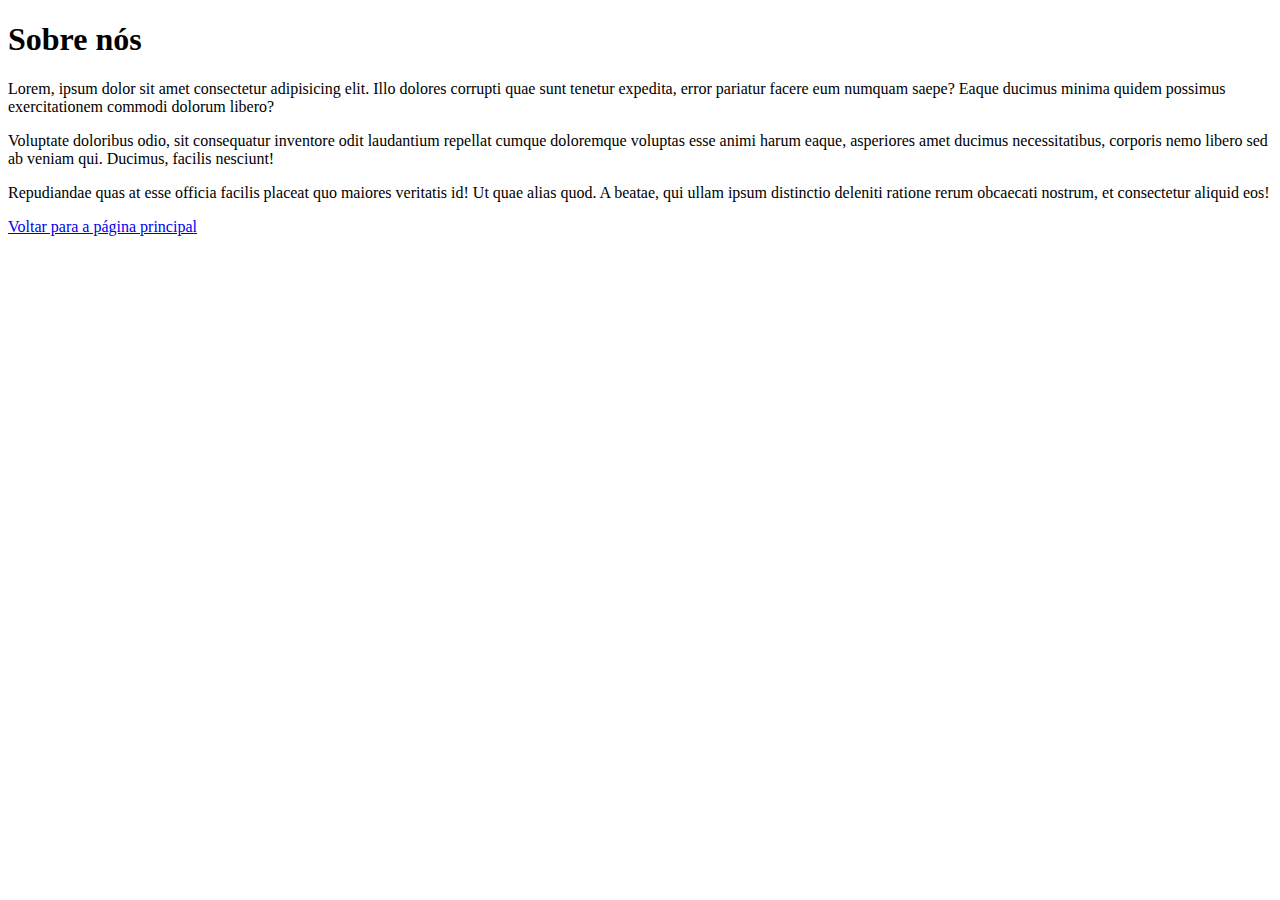
<file: sobre.html>
<!DOCTYPE html>
<html lang="en">
<head>
    <meta charset="UTF-8">
    <meta http-equiv="X-UA-Compatible" content="IE=edge">
    <meta name="viewport" content="width=device-width, initial-scale=1.0">
    <title>Document</title>
</head>

<body>
    <h1>Sobre nós</h1>
    <p>Lorem, ipsum dolor sit amet consectetur adipisicing elit. Illo dolores corrupti quae sunt tenetur expedita, error pariatur facere eum numquam saepe? Eaque ducimus minima quidem possimus exercitationem commodi dolorum libero?</p>
    <p>Voluptate doloribus odio, sit consequatur inventore odit laudantium repellat cumque doloremque voluptas esse animi harum eaque, asperiores amet ducimus necessitatibus, corporis nemo libero sed ab veniam qui. Ducimus, facilis nesciunt!</p>
    <p>Repudiandae quas at esse officia facilis placeat quo maiores veritatis id! Ut quae alias quod. A beatae, qui ullam ipsum distinctio deleniti ratione rerum obcaecati nostrum, et consectetur aliquid eos!</p>
    
    <a href="index.html">Voltar para a página principal</a>

</body>
</html>
</file>
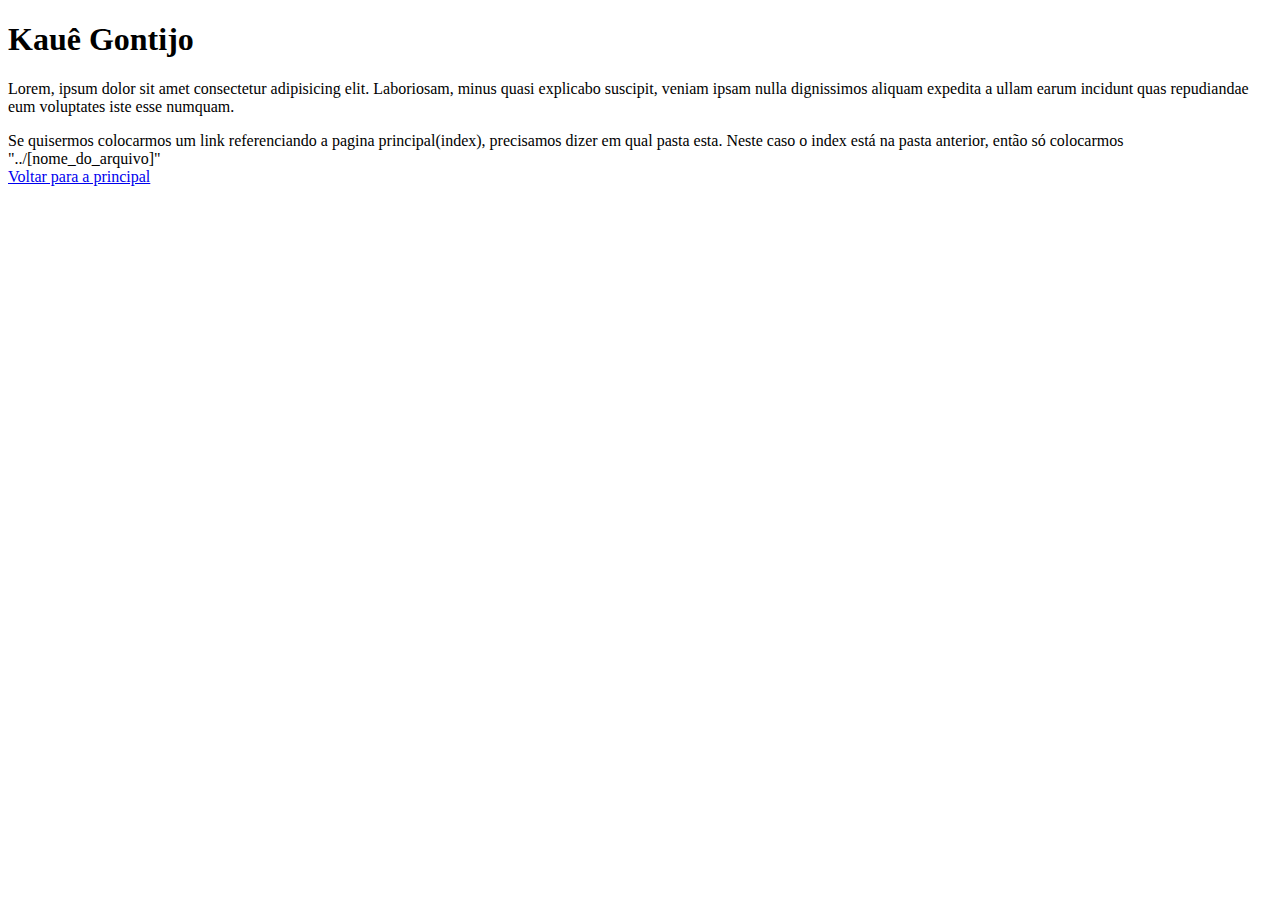
<file: equipe/kaue.html>
<!DOCTYPE html>
<html lang="en">
<head>
    <meta charset="UTF-8">
    <meta http-equiv="X-UA-Compatible" content="IE=edge">
    <meta name="viewport" content="width=device-width, initial-scale=1.0">
    <title>Kauê Gontijo</title>
</head>

<body>
    <h1>Kauê Gontijo</h1>
    <p>Lorem, ipsum dolor sit amet consectetur adipisicing elit. Laboriosam, minus quasi explicabo suscipit, veniam ipsam nulla dignissimos aliquam expedita a ullam earum incidunt quas repudiandae eum voluptates iste esse numquam.</p>   
    
    <p>Se quisermos colocarmos um link referenciando a pagina principal(index), precisamos dizer em qual pasta esta. Neste caso o index está na pasta anterior, então só colocarmos "../[nome_do_arquivo]"<br><a href="../index.html">Voltar para a principal</a></p>
    
</body>
</html>
</file>
<file: css/estilo-botoes.css>
* {
    padding: 3px;
}

body {
    background-color: antiquewhite;
}

nav {
    background-color: rgb(243, 219, 187);
    font-size: 20px;
    text-align: center;
    padding: 15px;
}

h1 {
    font-size: 60px;
}

h2 {
    font-size: 30px;
}

p {
    font-size: large;
}

.center {
    text-align: center;
}

.botao-comum {
    text-align: center;
    color: white;
    padding: 10px;
    background-color: rgb(161, 145, 123);
    text-decoration: none;
    border-radius: 60px;
}

.botao-comum:hover {
    background-color: rgb(126, 113, 95);
    padding: 11px;
}

.borda {
    border: 1px solid black;
}

.botao_imagem {
    color: black;
    background-color: cadetblue;
    padding: 8px;
    text-decoration: none;
    border-radius: 10px;

}

.botao_imagem:hover {
    background-color: rgb(83, 140, 141);
    padding: 9px;
}

.botao_3d {
    color: black;
    background-color: cadetblue;
    padding: 8px;
    text-decoration: none;
    box-shadow: 0 5px rgb(72, 119, 121);
}

.botao_3d:hover {
    background-color: rgb(78, 133, 134);
    box-shadow: 0 5px rgb(60, 101, 102);
}

.botao_3d_2 {
    color: rgb(255, 196, 0);
    padding: 8px;
    text-decoration: none;
    text-transform: uppercase;
    border: 2px solid rgb(255, 196, 0);
    padding: 15px;

    transition: all 0.25s ease-in-out;
}

.botao_3d_2:hover {
    box-shadow: 16px 16px 0px rgb(255, 196, 0),
        -16px -16px 0px;
    border: 2px solid transparent;

}

.botao_active {
    color: black;
    background-color: cadetblue;
    padding: 8px;
    border: none;
    padding: 10px;
    box-shadow: -2px 3px 0px 3px rgb(72, 119, 121);
}

.botao_active:hover {
    background-color: rgb(78, 133, 134);
    box-shadow: -2px 3px 0px 3px rgb(60, 101, 102);
}

.botao_active:active {
    position: relative;
    right: 5px;
    top: 5px;
    box-shadow: none;
}
</file>
<file: css/display.css>
* {
    padding: 3px;
}

body {
    background-color: antiquewhite;
}

nav {
    background-color: rgb(243, 219, 187);
    font-size: 20px;
    text-align: center;
    padding: 15px;
}

h1 {
    font-size: 60px;
}

h2 {
    font-size: 30px;
}

p {
    font-size: large;
}

.center {
    text-align: center;
}

.botao-comum {
    text-align: center;
    color: white;
    padding: 10px;
    background-color: rgb(161, 145, 123);
    text-decoration: none;
    border-radius: 60px;
}

.botao-comum:hover {
    background-color: rgb(126, 113, 95);
    padding: 11px;
}

.borda {
    border: 1px solid black;
}
</file>
